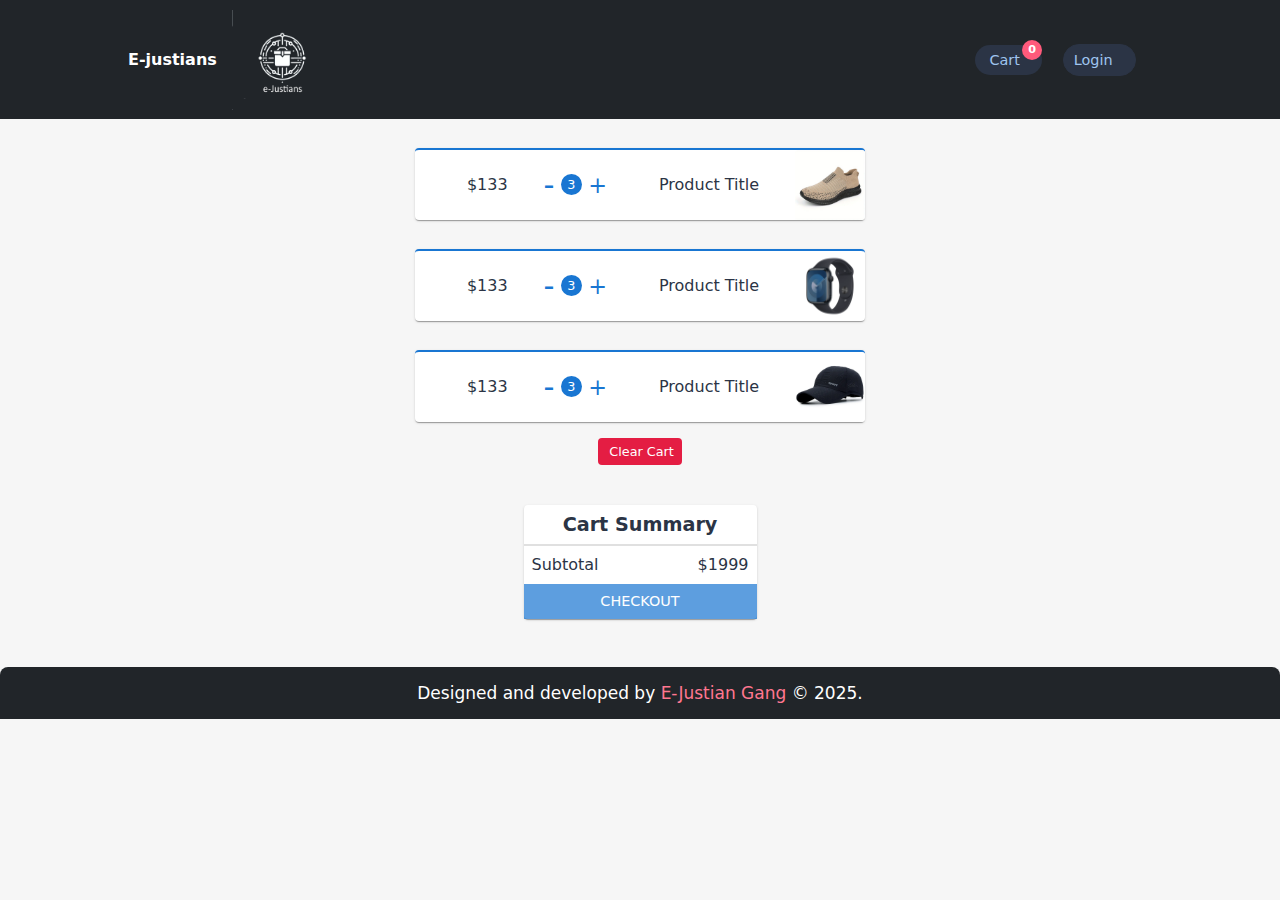
<file: pages/cart.html>
<!DOCTYPE html>
<html lang="en">
  <head>
    <meta charset="UTF-8" />
    <meta name="viewport" content="width=device-width, initial-scale=1.0" />
    <title>Cart</title>
    <link rel="stylesheet" href="../css/global.css" />
    <link rel="stylesheet" href="../css/header.css" />
    <link rel="stylesheet" href="../css/footer.css" />
    <link
      rel="stylesheet"
      href="https://cdnjs.cloudflare.com/ajax/libs/font-awesome/6.4.2/css/all.min.css"
      integrity="sha512-z3gLpd7yknf1YoNbCzqRKc4qyor8gaKU1qmn+CShxbuBusANI9QpRohGBreCFkKxLhei6S9CQXFEbbKuqLg0DA=="
      crossorigin="anonymous"
      referrerpolicy="no-referrer"
    />

    <link
      rel="shortcut icon"
      href="../newlogo22.png"
      type="image/x-icon"
    />
    <link rel="stylesheet" href="../css/pages/cart.css" />
  </head>
  <body class="cart-page">
    <header id="headerElement" class="flex">
      <div class="logo">
        <i class="fa-solid fa-bag-shopping"></i>
        <span style="font-weight: bold">E-justians</span>
        <img class="navbar-logo" src="../newlogo22.png" alt="Logo">
      </div>
      
      <div class="links">
        <a style="position: relative" class="cart" href="../pages/cart.html">
          <i class="fa-solid fa-cart-shopping"></i>
          <span id="cart-count">0</span>  Cart
        <button onclick="addToCart()"></button>
        </a>
        <a class="sign-in" href="../index.html">
          Login
          <i class="fa-solid fa-right-to-bracket"></i></a>

      </div>
    </header>

    <main style="text-align: center" class="">
      <section class="cart">
        <article class="product flex">
          <button>
            <i class="fa-solid fa-trash-can"> </i>
          </button>

          <p class="price">$133</p>

          <div class="flex" style="margin-right: 1rem">
            <button class="decrease">-</button>
            <div class="quantity flex">3</div>
            <button class="increase">+</button>
          </div>

          <p class="title">Product Title</p>

          <img
            style="border-radius: 0.22rem"
            width="70"
            height="70"
            alt=""
            src="../images/4.webp"
          />
        </article>

        <article class="product flex">
          <button>
            <i class="fa-solid fa-trash-can"> </i>
          </button>

          <p class="price">$133</p>

          <div class="flex" style="margin-right: 1rem">
            <button class="decrease">-</button>
            <div class="quantity flex">3</div>
            <button class="increase">+</button>
          </div>

          <p class="title">Product Title</p>

          <img
            style="border-radius: 0.22rem"
            width="70"
            height="70"
            alt=""
            src="../images/6.webp"
          />
        </article>

        <article class="product flex">
          <button>
            <i class="fa-solid fa-trash-can"> </i>
          </button>

          <p class="price">$133</p>

          <div class="flex" style="margin-right: 1rem">
            <button class="decrease">-</button>
            <div class="quantity flex">3</div>
            <button class="increase">+</button>
          </div>

          <p class="title">Product Title</p>

          <img
            style="border-radius: 0.22rem"
            width="70"
            height="70"
            alt=""
            src="../images/5.webp"
          />
        </article>
      </section>

      <button class="clear">
        <i
          style="color: #fff; margin-right: 0.2rem"
          class="fa-solid fa-trash-can icon"
        >
        </i>
        Clear Cart
      </button>

      <section class="summary">
        <h1>Cart Summary</h1>

        <div class="flex">
          <p class="Subtotal">Subtotal</p>
          <p>$1999</p>
        </div>
        <button disabled class="checkout">CHECKOUT</button>
      </section>
    </main>
    <script src="../js/main.js"></script>
    <footer>
      Designed and developed by
      <span> E-Justian Gang </span>
      © 2025.
    </footer>

    <script src="../js/cart.js"></script>
  </body>
</html>
</file>
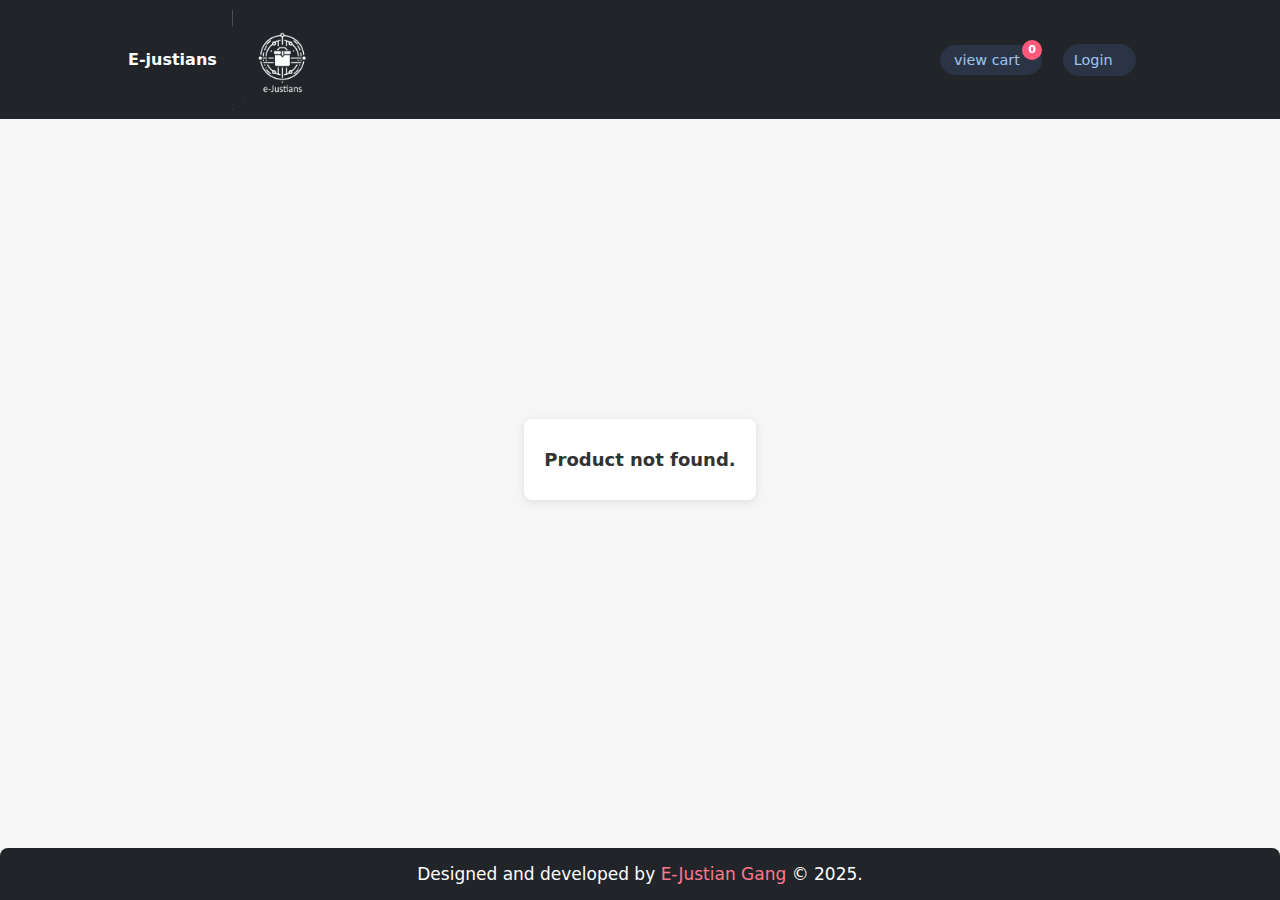
<file: pages/product-details.html>
<!DOCTYPE html>
<html lang="en">

<head>
  <meta charset="UTF-8" />
  <meta name="viewport" content="width=device-width, initial-scale=1.0" />
  <title>Product details</title>
  <link rel="stylesheet" href="../css/pages/product-details.css">
  <link rel="stylesheet" href="../css/global.css" />
  <link rel="stylesheet" href="../css/header.css" />
  <link rel="stylesheet" href="../css/footer.css" />


  <link rel="shortcut icon" href="../newlogo22.png" type="image/x-icon" />

  <link rel="stylesheet" href="https://cdnjs.cloudflare.com/ajax/libs/font-awesome/6.4.2/css/all.min.css"
    integrity="sha512-z3gLpd7yknf1YoNbCzqRKc4qyor8gaKU1qmn+CShxbuBusANI9QpRohGBreCFkKxLhei6S9CQXFEbbKuqLg0DA=="
    crossorigin="anonymous" referrerpolicy="no-referrer" />
  <link rel="stylesheet" href="../css/pages/product-details.css">
</head>

<body style="
      height: 100vh;
      display: grid;
      align-items: center;
      grid-template-rows: auto 1fr auto;
    ">
  <header id="headerElement" class="flex">
    <div class="logo">
      <i class="fa-solid fa-bag-shopping"></i>
      <span style="font-weight: bold">E-justians</span>
      <img class="navbar-logo" src="../newlogo22.png" alt="Logo">
    </div>

    <div class="links">
      <a style="position: relative" class="cart" href="../pages/cart.html">
        <i class="fa-solid fa-cart-shopping"></i>
        <span id="cart-count">0</span> view cart
        <button onclick="addToCart()"></button>
      </a>
      <a class="sign-in" href="../index.html">
        Login
        <i class="fa-solid fa-right-to-bracket"></i></a>
    </div>
  </header>
  <div class="product-details-container" id="product-details-container">
    <!-- Product details will be dynamically added here -->
  </div>

  <script src="../js/product-details.js"></script>
  <script src="../js/main.js"></script>
  <script src="../js/cart.js"> </script>

  <footer>
    Designed and developed by
    <span> e-justian gang </span>
    © 2025.
  </footer>
</body>

</html>
</file>
<file: css/global.css>
/* =======================
      Colors
==========================*/

:root {
  --bodyBG: #f6f6f6;
  --bodyFont: #2b3445;
  --blue: #9fc5ef;
  --blue-button: #1976d2;
  --red-button: #e41d43;

  --icons: #40464d;

  --footer-bg: #212529;

  --white: #fff;
}

body {
  background-color: var(--bodyBG);
  color: var(--bodyFont);
}

/* =======================
       My classes
==========================*/

.border {
  border: 4px solid red;
}

.flex {
  display: flex;
  align-items: center;
}

/* =================
    General Style
====================*/

* {
  margin: 0;
  padding: 0;
}

@import url("https://fonts.googleapis.com/css2?family=Roboto:wght@100;300;400;500;700&display=swap");

html {
  font-family: system-ui, -apple-system, "Roboto", sans-serif;
  box-sizing: border-box;
  scroll-behavior: smooth;
}

*,
*:before,
*:after {
  box-sizing: inherit;
}

::-webkit-scrollbar {
  width: 0.88rem;
}

::-webkit-scrollbar-track {
  border: 7px solid #292c3b;
  box-shadow: inset 0 0 2.5px 2px rgba(0, 0, 0, 0.5);
  border-radius: 4px;
  background-color: #d4d4d8;
}

::-webkit-scrollbar-thumb {
  background: #999;
  border-radius: 2px;
}

::-webkit-scrollbar-thumb:hover {
  background: #555;
}

html {
  scrollbar-color: #9e4673 #3d4a59;
}

main {
  width: 80%;
  margin-inline: auto;
}

@media (width < 600px) {
  main {
    width: 100%;
  }
}

/* =======================
       HTML elements
==========================*/
a,
button {
  all: unset;
  display: inline-block;
  transition: 0.2s;
}

button:active,
a:active {
  scale: 0.9;
}

button:hover,
a:hover {
  cursor: pointer;
}

button:disabled{
  opacity: 0.7;
  cursor: not-allowed;
  scale: 1;
}

li {
  list-style: none;
}

/* =======================================
    General Style for this project
==========================================*/
.fa-solid {
  color: var(--icons);
}
</file>
<file: css/header.css>
header.flex {
  justify-content: space-between;
  padding-inline: 10%;
  padding-top: 1.2rem;

  & .links .fa-solid {
    margin-right: 0.3rem;
  }

  & .sign-in {
    margin-inline: 1rem;
  }

  & .sign-in
   {
    border: 1px solid var(--bodyFont);
    padding: 0.44rem 1rem;
    border-radius: 55px;
    font-size: 0.8rem;
    font-weight: 500;
  }

  & .sign-in:hover,
  & .sign-in:hover .fa-solid,
  & .cart:hover,
  & .cart:hover .fa-solid
  {
    background-color: var(--bodyFont);
    color: var(--blue);
  }

  & .cart,
  & .sign-in {
    background-color: var(--bodyFont);
    color: var(--blue);
    font-size: 0.9rem;
    padding: 0.44rem 1.1rem 0.44rem 0.6rem;
    border-radius: 55px;
  }

  & .cart:hover,
  & .sign-in:hover
   {
    border: 1px solid rgb(152, 154, 189);
    padding: 0.5rem 1.1rem 0.5rem 0.7rem;
  }

  & .cart .fa-solid, 
  & .sign-in .fa-solid{
    color: var(--blue);
  }

  & #cart-count {
    position: absolute;
    right: 0;
    top: -5px;
    font-size: 0.7rem;
    font-weight: bold;

    background-color: rgb(255, 90, 123);
    height: 20px;
    width: 20px;
    color: #fff;

    display: flex;
    align-items: center;
    justify-content: center;

    border-radius: 50%;
  }

  /* ======================
    Left Section (Logo)
==========================*/
  & .fa-bag-shopping {
    font-size: 2rem;
  }
}

@media (width < 600px) {
  header.flex {
    justify-content: center;
    padding-inline: 0;

    .links {
      display: flex;
      flex-wrap: wrap;
      justify-content: space-around;
      gap: 1rem;
    }

    .logo {
      display: none;
    }
  }
}

/* ==============================
When Scroll down on the home page 
=================================*/
header.scroll-down {
  position: fixed;
  right: 0;
  left: 0;
  padding-bottom: 0.5rem;
  background-color: var(--footer-bg);
  color: #fff;
  z-index: 11;

  & .fa-bag-shopping,
  & .fa-user-plus,
  & .fa-right-to-bracket {
    color: white;
  }

  & .logo {
    font-size: 0.8rem;
  }

  & .logo .fa-bag-shopping {
    font-size: 1.66rem;
  }
}
/* Style for the logo image */
.navbar-logo {
  width: 100px; /* Adjust as needed */
  height: auto;
  margin-left: 10px; /* Adds space between 'E-justians' and the logo */
  vertical-align: middle; /* Aligns it with the text */
  /* Default navbar logo */ /* Adjust size */
  height: auto; /* Maintain aspect ratio */
  margin-left: 10px; /* Space from text */
  vertical-align: middle; /* Align with text */
  transition: all 0.3s ease; /* Smooth transition */
}

/* When scrolling down */
header.scroll-down .navbar-logo {
  width: 90px; /* Slightly larger for visibility */
  filter: brightness(0) invert(1); /* Changes color to white */
}



/* Ensure it looks good in the scroll-down state */
header.scroll-down .navbar-logo {
  width: 90px; /* Slightly smaller for the fixed header */
}
</file>
<file: css/footer.css>
footer{
  text-align: center;
  background-color: var(--footer-bg);
  border-top-left-radius: 8px;
  border-top-right-radius: 8px;

  padding-block: 1rem;
  margin-top: 3rem;
  color: white;
  font-size: 17px;

  & span {
    color: #ff7790;
    text-transform: capitalize;
  }
}
</file>
<file: css/pages/cart.css>
header.flex {
  background-color: var(--footer-bg);
  color: var(--white);
  padding-block: 0.6rem;

  & .fa-solid {
    color: var(--white);
  }

  & .logo .fa-solid {
    font-size: 1.5rem;
  }

  & .sign-in:hover,
  & .register:hover {
    border: 1px solid rgb(152, 154, 189);
    padding: 0.5rem 1.1rem;
  }

  & .cart:hover {
    border: 1px solid rgb(152, 154, 189);
    padding: 0.5rem 1.1rem 0.5rem 0.7rem;
  }

}

section.cart article.flex {
  background-color: var(--white);
  border-top: 2px solid var(--blue-button);
  margin-top: 1.8rem;

  justify-content: space-between;
  max-width: 450px;
  margin-inline: auto;
  border-radius: 4px;
  font-weight: 500;

  box-shadow: rgba(0, 0, 0, 0.2) 0px 2px 1px -1px,
    rgba(0, 0, 0, 0.14) 0px 1px 1px 0px, rgba(0, 0, 0, 0.12) 0px 1px 3px 0px;

  & .fa-trash-can {
    color: var(--red-button);
    margin-left: 1rem;
  }

  & button.decrease {
    color: var(--blue-button);
    font-size: 1.9rem;
  }

  & .quantity {
    background-color: var(--blue-button);
    color: var(--white);
    font-size: 0.8rem;
    height: 21px;
    width: 21px;
    border-radius: 50%;
    justify-content: center;
    margin-inline: 0.4rem;
  }

  & button.increase {
    color: var(--blue-button);
    font-size: 1.4rem;
  }
}

button.clear {
  background-color: var(--red-button);
  color: var(--white);

  margin-top: 1rem;
  border-radius: 4px;
  padding: 6px 8px;
  font-size: 0.8rem;
}

section.summary {
  background-color: var(--white);
  box-shadow: rgba(0, 0, 0, 0.2) 0px 2px 1px -1px,
    rgba(0, 0, 0, 0.14) 0px 1px 1px 0px, rgba(0, 0, 0, 0.12) 0px 1px 3px 0px;

  width: 233px;
  margin-inline: auto;
  margin-top: 2.5rem;
  border-radius: 4px;

  & h1 {
    font-size: 1.2rem;
    padding-block: 0.5rem;
    border-bottom: 2px solid rgba(0, 0, 0, 0.12);
  }

  & div.flex {
    padding-inline: 0.5rem;
    margin-block: 0.6rem;
    justify-content: space-between;
  }

  & button.checkout {
    width: 100%;
    background-color: var(--blue-button);
    color: var(--white);
    padding-block: 0.6rem;
    font-size: 0.9rem;
    font-weight: 500;
  }

  & a {
    padding-block: 0.5rem;
    color: var(--red-button);
    font-size: 0.9rem;
  }
}
</file>
<file: css/pages/product-details.css>
header.flex {
  background-color: var(--footer-bg);
  color: var(--white);
  padding-block: 0.6rem;

  & .fa-solid {
    color: var(--white);
  }

  & .logo .fa-solid {
    font-size: 1.5rem;
  }

  & .sign-in:hover,
  & .register:hover {
    border: 1px solid rgb(152, 154, 189);
    padding: 0.5rem 1.1rem;
  }

  & .cart:hover {
    border: 1px solid rgb(152, 154, 189);
    padding: 0.5rem 1.1rem 0.5rem 0.7rem;
  }



}



/* Ensure it looks good in the scroll-down state */
header.scroll-down .navbar-logo {
  width: 90px; /* Slightly smaller for the fixed header */
}



/* main.flex {
  max-width: 800px;
  box-shadow: rgba(0, 0, 0, 0.2) 0px -1px 1px -1px,
    rgba(0, 0, 0, 0.14) 0px 1px 1px 0px, rgba(0, 0, 0, 0.12) 0px 1px 3px 0px;
  border-radius: 0.4rem;
  background-color: var(--white);

  & img {
    width: 40%;
    border-radius: 0.4rem;
  }

  & .price {
    font-size: 1.22rem;
    font-weight: bold;
    color: var(--red-button);
  }

  & .product-details {
    margin-inline: 1.1rem;
  }

  & .description {
    text-align: left;
    margin-block: 1.2rem;
    line-height: 1.44rem;
    text-wrap: balance;
  }

  & .add-to-cart {
    background-color: var(--blue-button);
    color: var(--white);
    border-radius: 4px;
    padding: 6px 8px;
    font-size: 0.9rem;
    gap: 0.33rem;
  }

  & .fa-cart-plus {
    color: var(--white);
  }
} */




/* body {
    font-family: Arial, sans-serif;
    margin: 20px;
    background-color: #f4f4f4;
} */

.product-details-container {
    max-width: 600px;
    margin: 0 auto;
    padding: 20px;
    background-color: white;
    border-radius: 8px;
    box-shadow: 0 2px 10px rgba(0, 0, 0, 0.1);
    text-align: center;
}

.product-details-container img {
    max-width: 50%;
    height: auto;
    border-radius: 8px;
    margin-bottom: 20px;
}

.product-details-container h2 {
    font-size: 24px;
    margin: 10px 0;
    color: #333;
}

.product-details-container p {
    font-size: 18px;
    color: #666;
    margin: 10px 0;
}

#add-to-cart {
    background-color: #007BFF;
    color: white;
    border: none;
    padding: 10px 20px;
    font-size: 18px;
    border-radius: 5px;
    cursor: pointer;
    transition: background-color 0.3s ease;
}

#add-to-cart:hover {
    background-color: #0056b3;
}

.product-details-container p:last-of-type {
    font-weight: bold;
    color: #333;
}





@media (width < 800px) {
  main.flex {
    flex-wrap: wrap;

    & img {
      margin-inline: auto;
      width: 260px;
    }

    .product-details {
      margin-top: 2.5rem;
      margin-bottom: 1.3rem;
    }
  }
}
</file>
